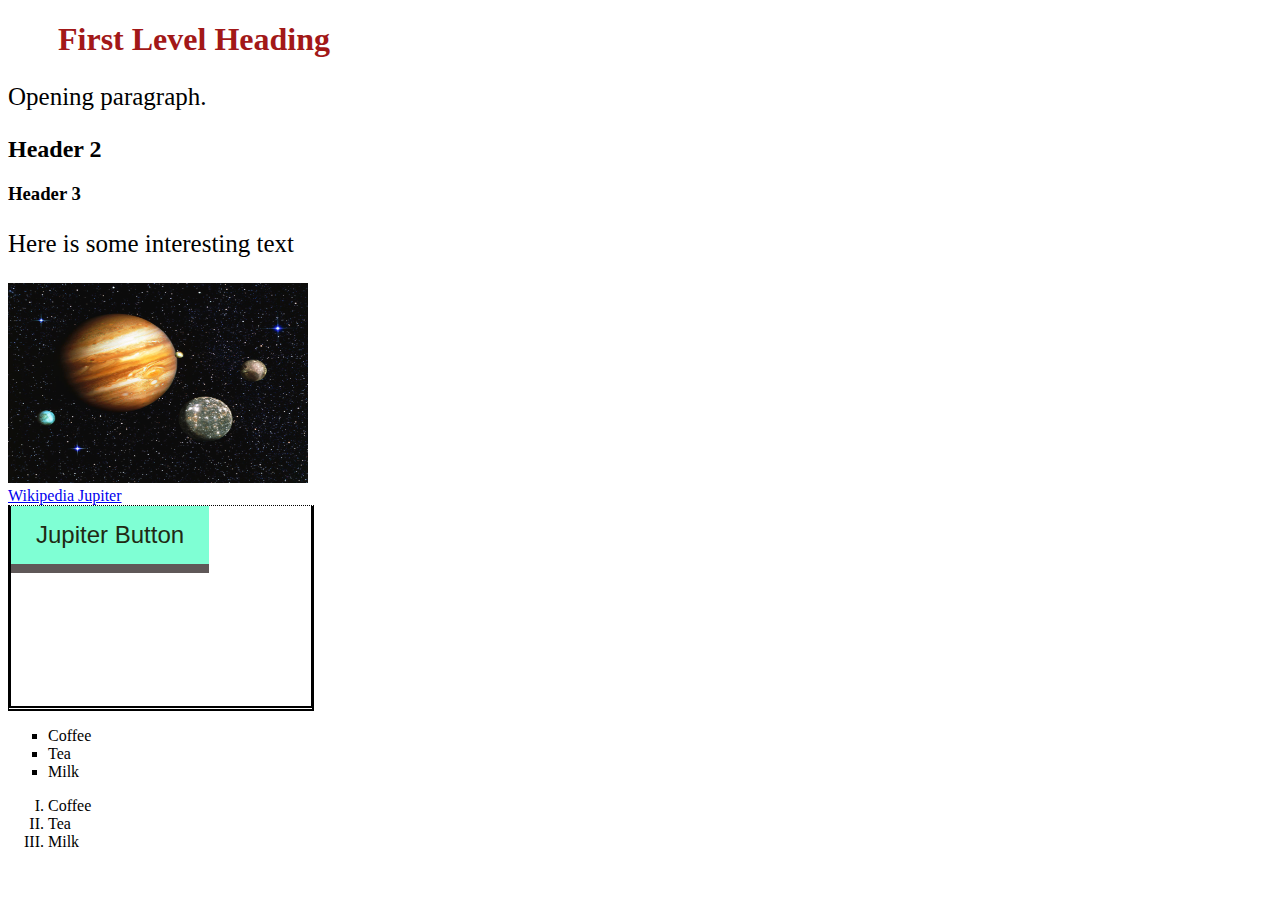
<file: public/index.html>
<!DOCTYPE html>
<html>
    <head>
        <title>Jupiter</title>
        <link rel = "stylesheet" type = "text/css" href = "CSS/styles.css">
        <script text = "type/javascript" src = "JS/main.js"></script>
    
    </head>
    <body>
        <h1>First Level Heading</h1>
        <p>Opening paragraph.</p>
        <h2>Header 2</h2>
        <h3>Header 3</h3>

        <p> Here is some interesting text</p>
        <img src="assets/jupiter.jpg" alt="Jupiter and moons" style="width: 300px; height: 200px">
        <br>
        <a href = "https://en.wikipedia.org/wiki/Jupiter">Wikipedia Jupiter</a>
        <br>

        <div class="buttons">
            <button onclick = myFunction()>Jupiter Button</button>
        </div>

        <ul style="list-style-type: square;">
            <li>Coffee</li>
            <li>Tea</li>
            <li>Milk</li>
        </ul>

        <ol type ="I">
            <li>Coffee</li>
            <li>Tea</li>
            <li>Milk</li>
        </ol>
    </body>
</html>
</file>
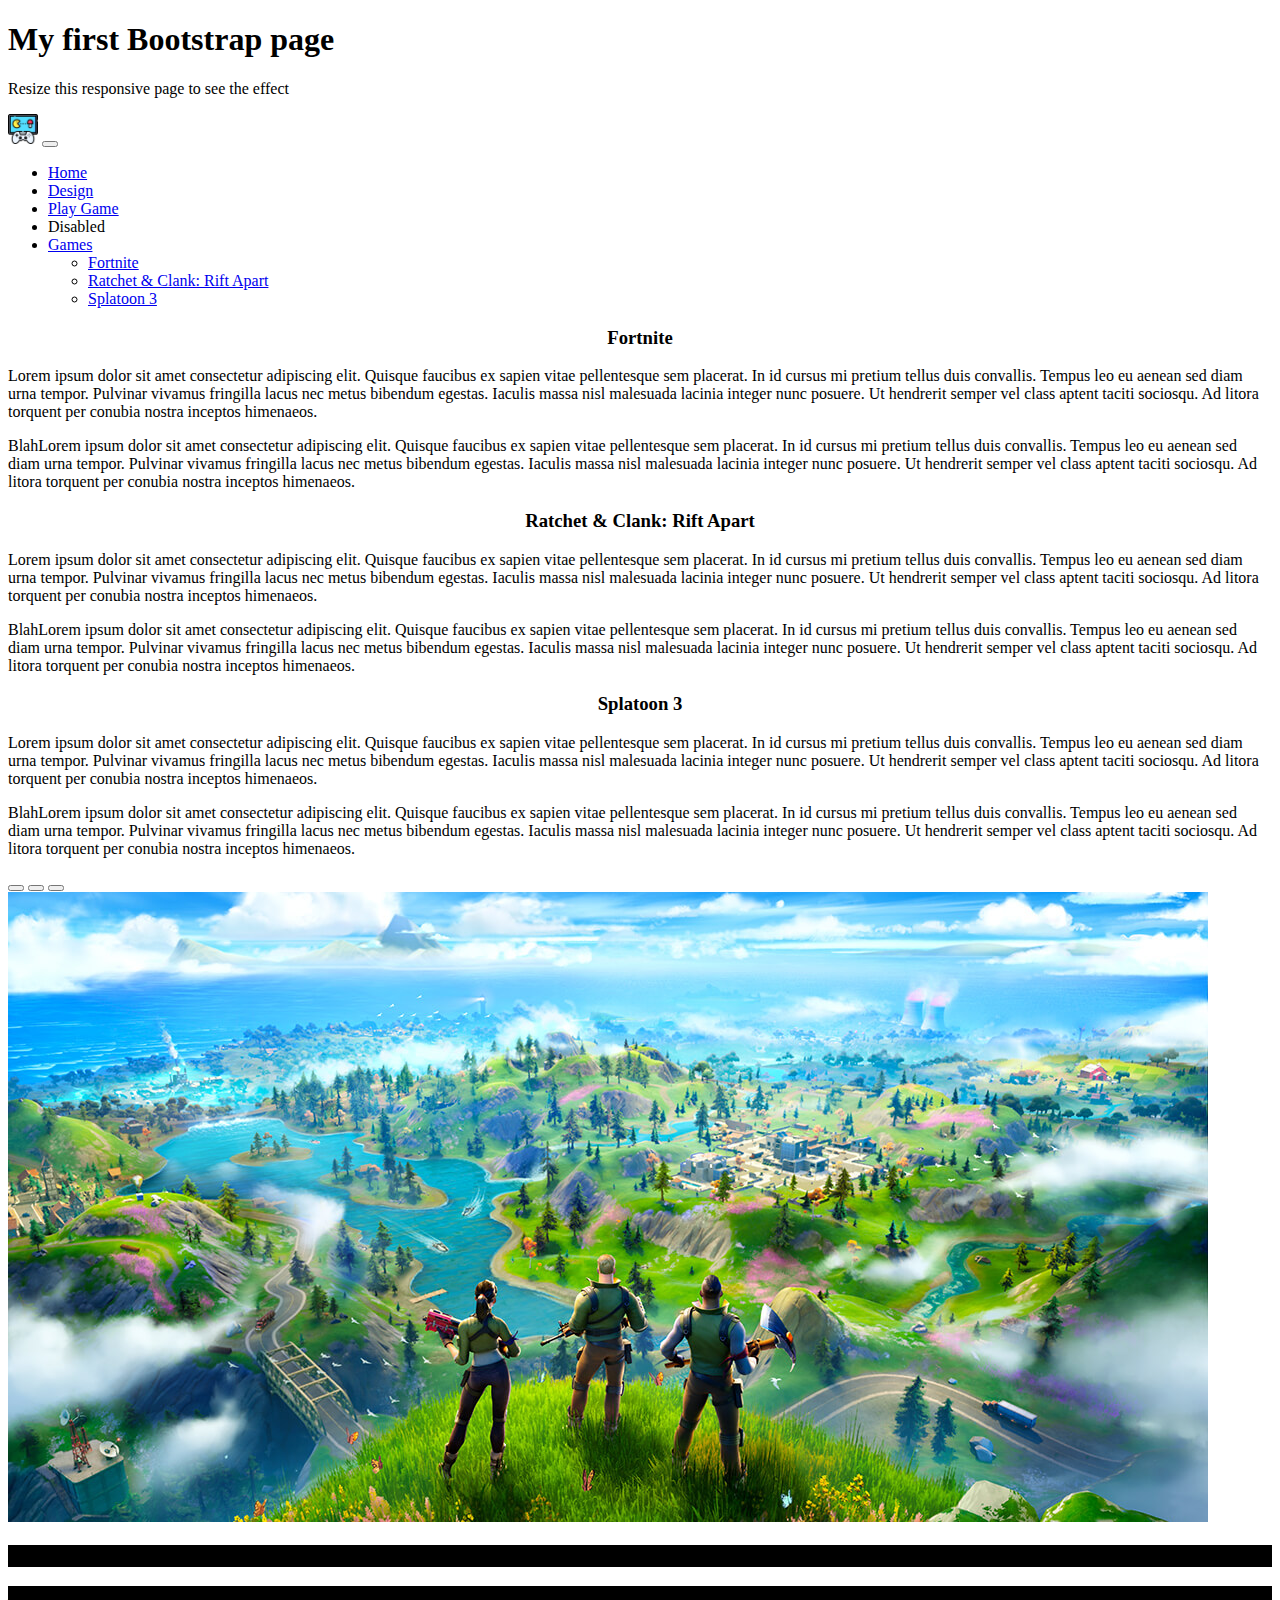
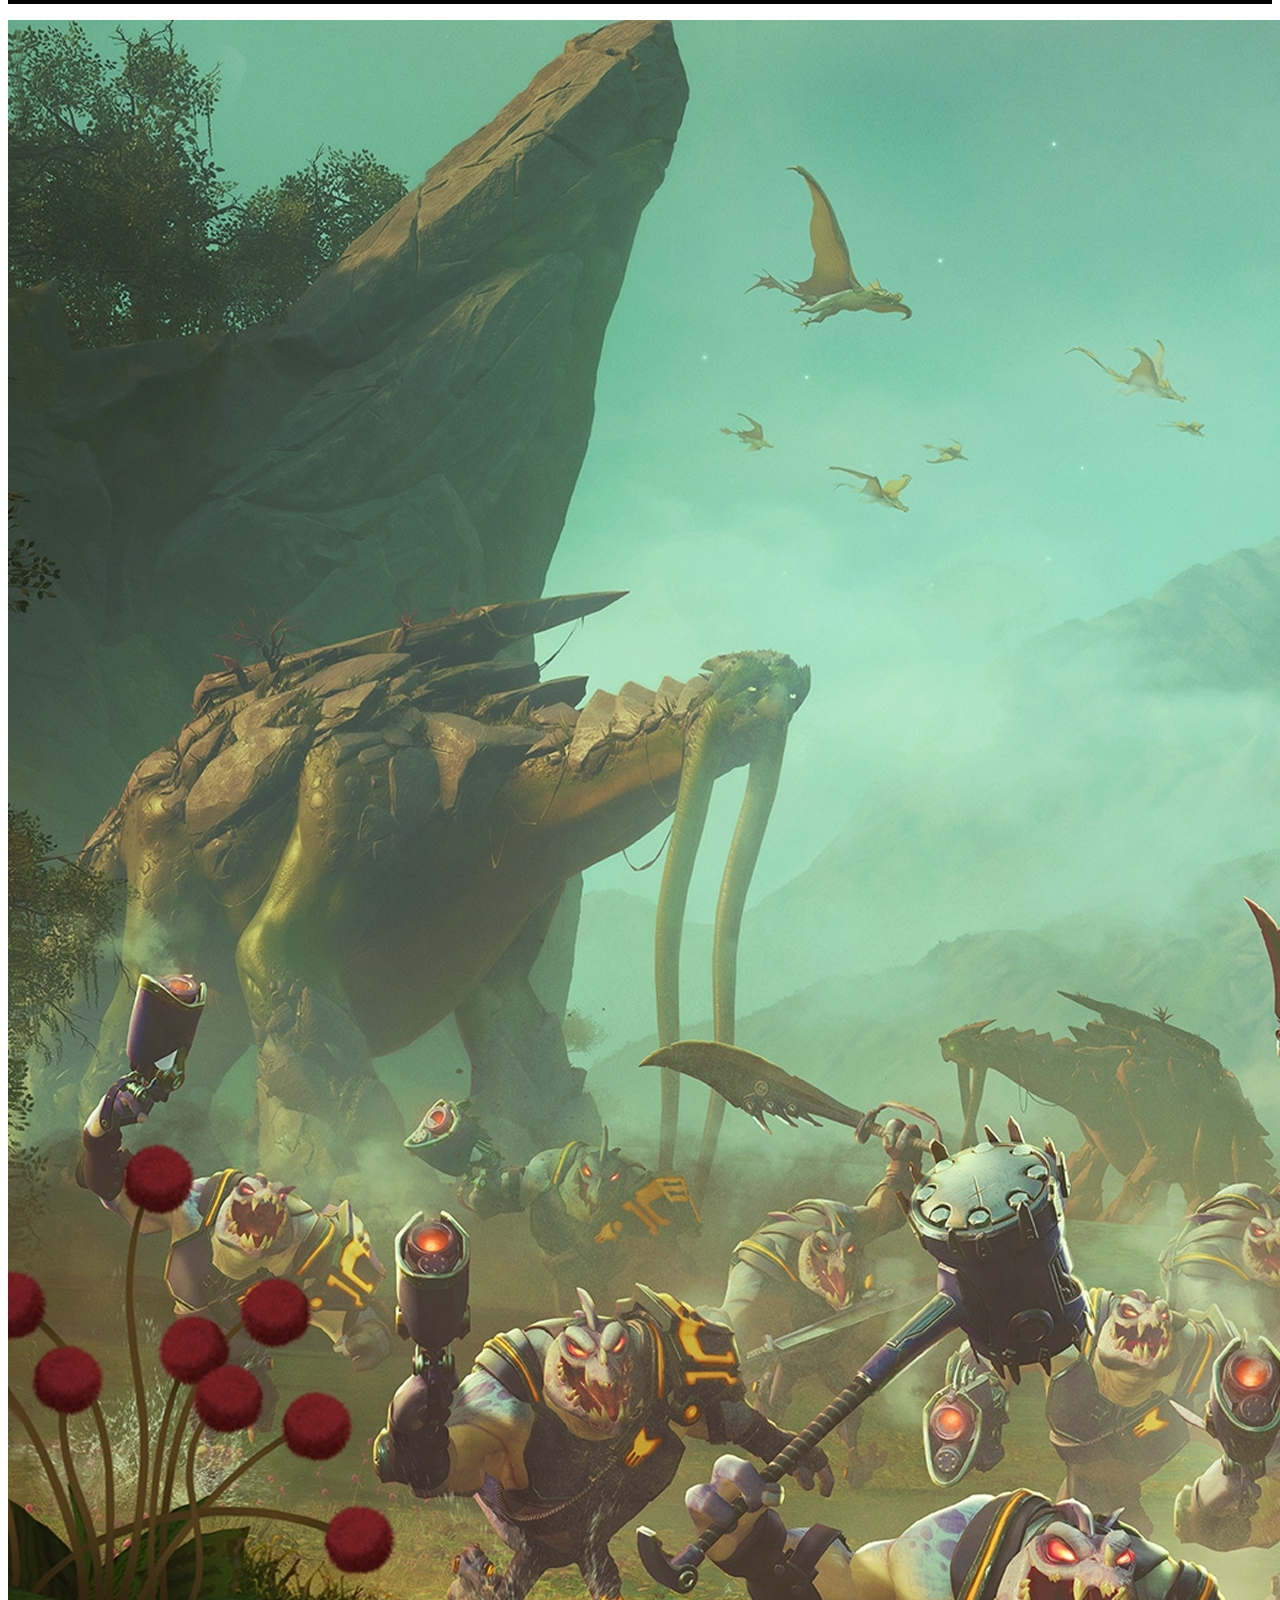
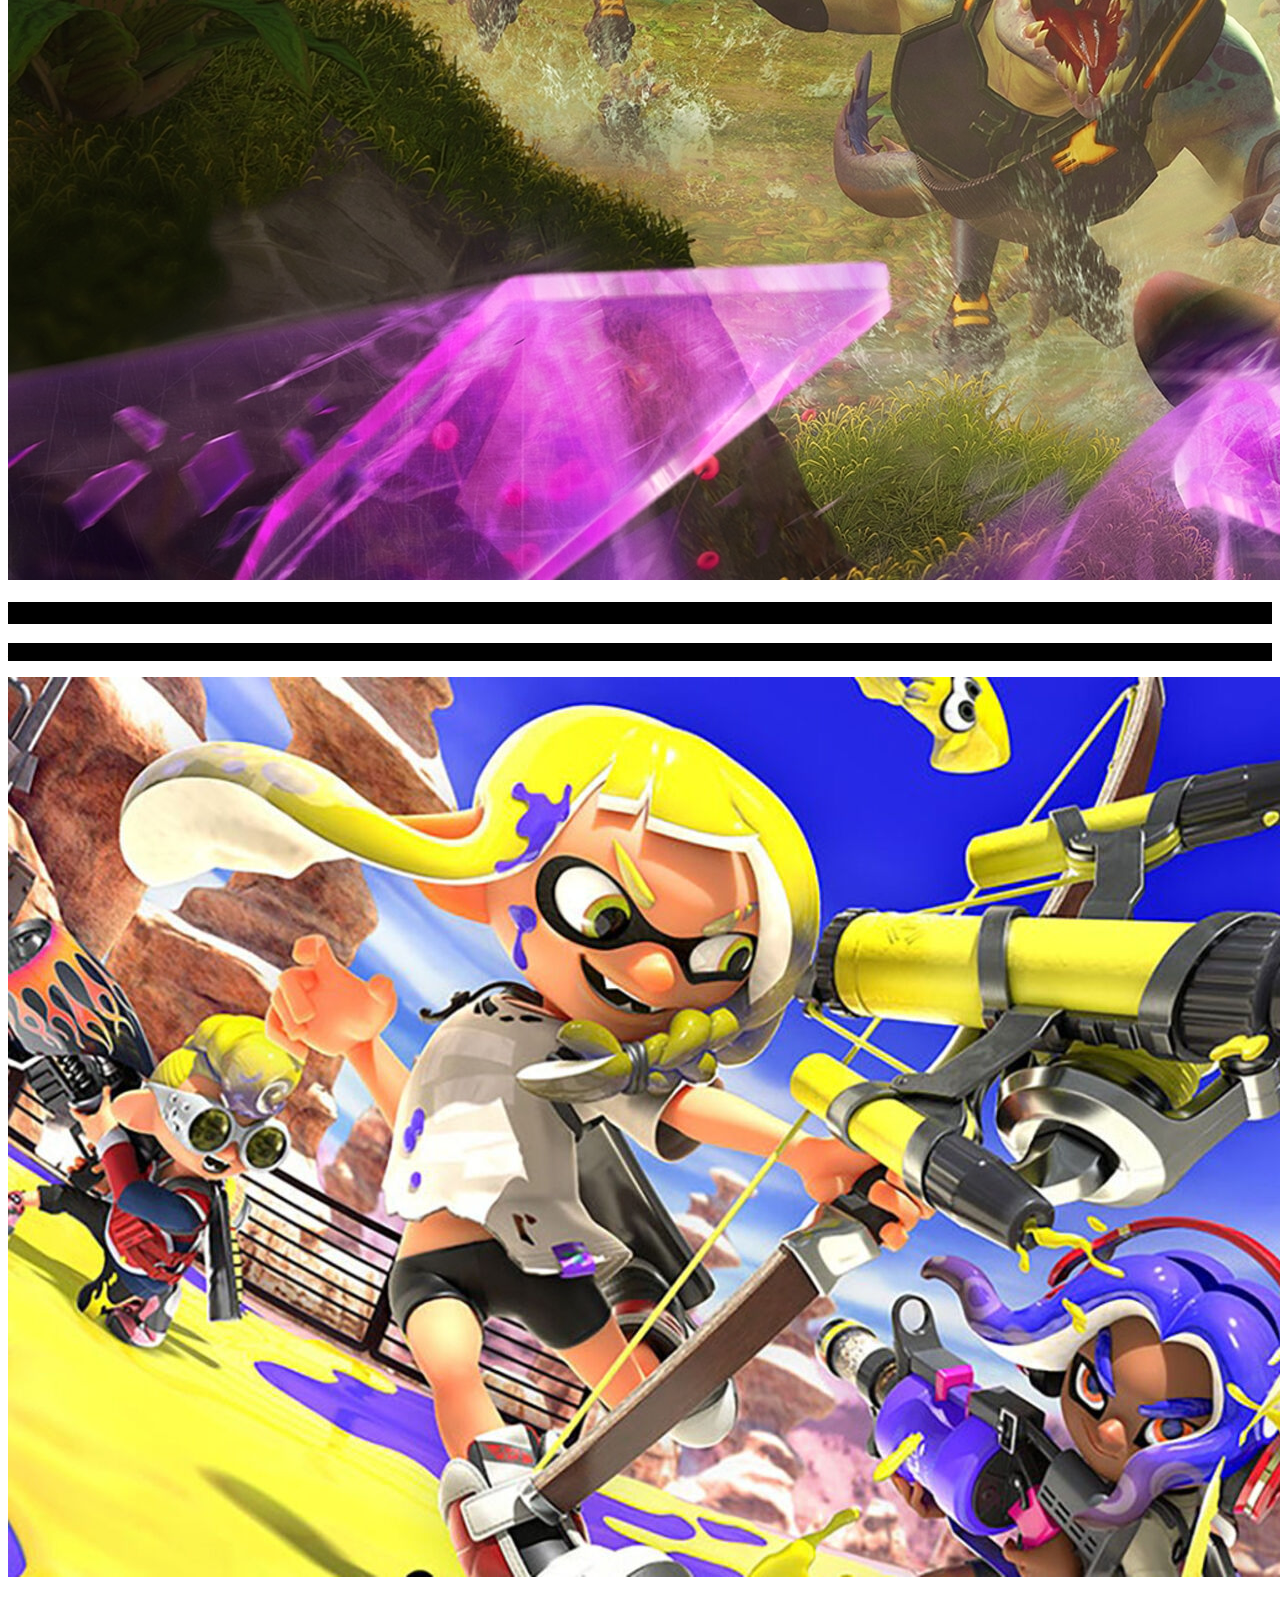
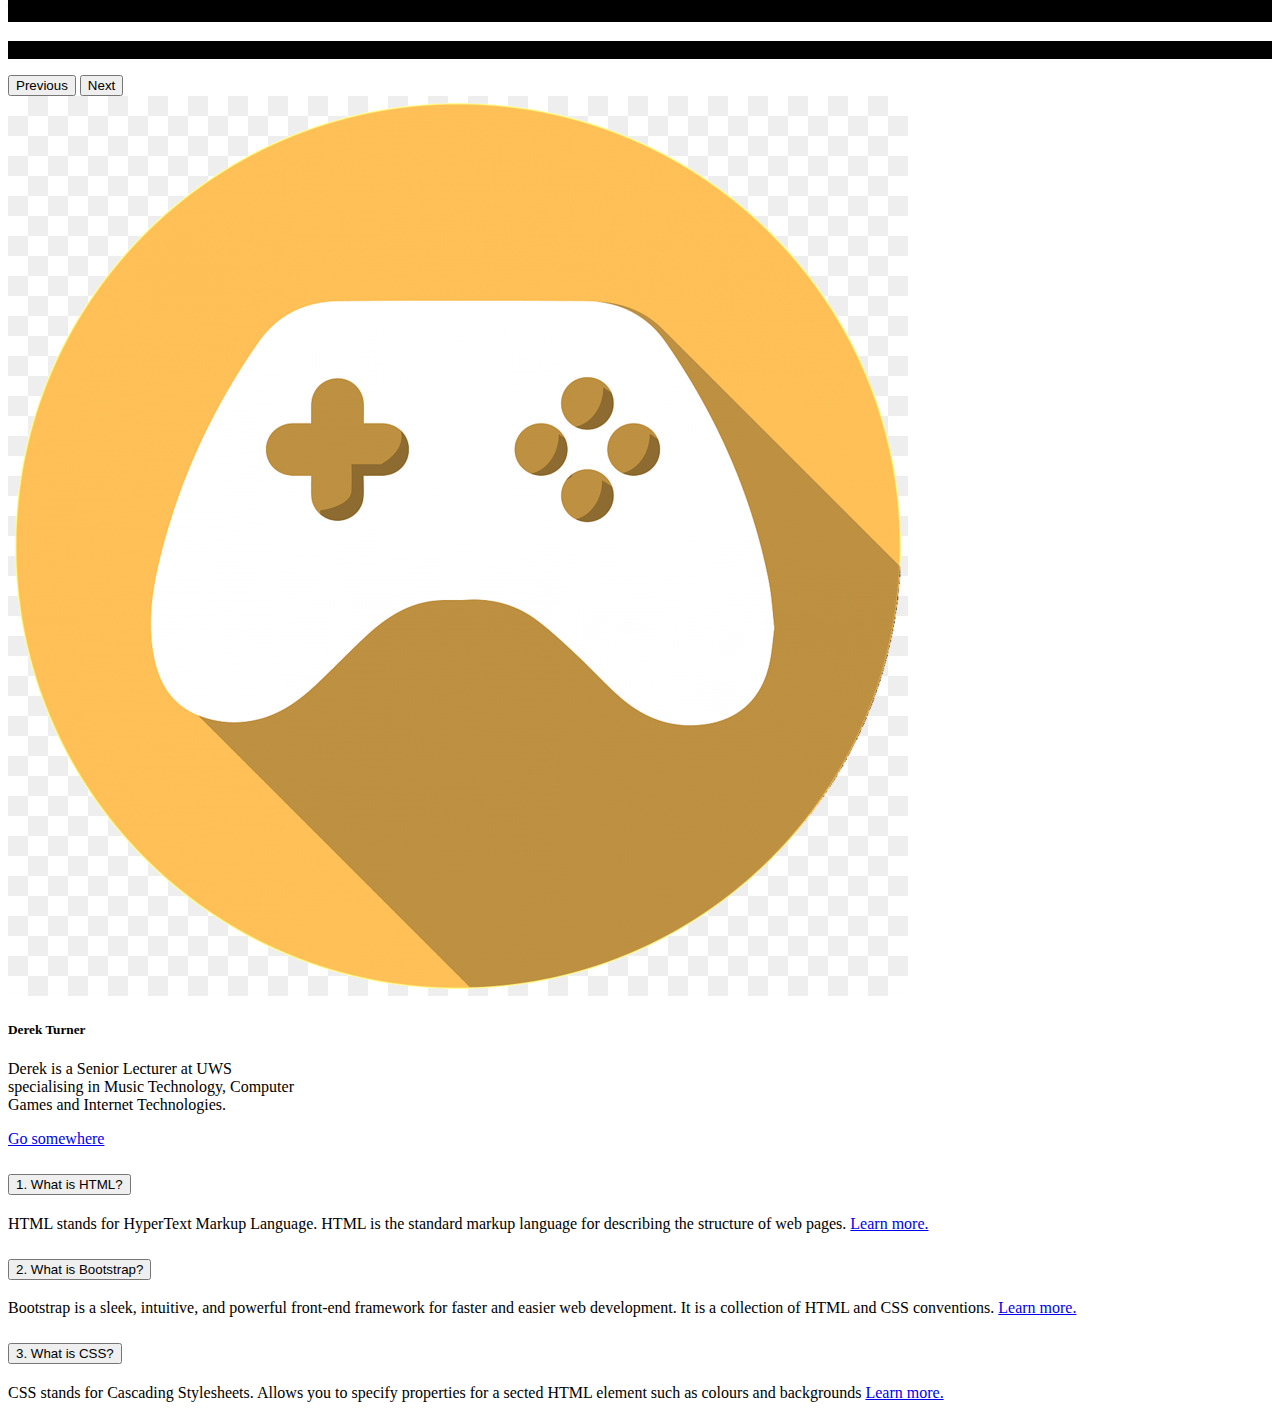
<file: week2/week3/public/index.html>
<!DOCTYPE html>
<head>
    <title>Bootstrap Demo</title>
    <link href="https://cdn.jsdelivr.net/npm/bootstrap@5.3.8/dist/css/bootstrap.min.css" rel="stylesheet" integrity="sha384-sRIl4kxILFvY47J16cr9ZwB07vP4J8+LH7qKQnuqkuIAvNWLzeN8tE5YBujZqJLB" crossorigin="anonymous">
    <script src="https://cdn.jsdelivr.net/npm/bootstrap@5.3.8/dist/js/bootstrap.bundle.min.js" integrity="sha384-FKyoEForCGlyvwx9Hj09JcYn3nv7wiPVlz7YYwJrWVcXK/BmnVDxM+D2scQbITxI" crossorigin="anonymous"></script>
</head>
<body>
<div class = "container-fluid py-5 text-start text-sm-center" >
<h1 class=" display-5 fw-bold" >My first Bootstrap page</h1>
<p class="col-md-8 fs-4">Resize this responsive page to see the effect</p>
</div>

  <nav class="navbar navbar-expand-xl navbar-dark bg-dark">
  <div class="container-fluid">
    <a class="navbar-brand" href="#"><img src="assets/icon.png" alt="logo" width = "30" height="30"></a>
    <button class="navbar-toggler" type="button" data-bs-toggle="collapse" data-bs-target="#navbarNav" aria-controls="navbarNav" aria-expanded="false" aria-label="Toggle navigation">
      <span class="navbar-toggler-icon"></span>
    </button>
    <div class="collapse navbar-collapse" id="navbarNav">
      <ul class="navbar-nav">
        <li class="nav-item">
          <a class="nav-link active" aria-current="page" href="#">Home</a>
        </li>
        <li class="nav-item">
          <a class="nav-link" href="#">Design</a>
        </li>
        <li class="nav-item">
          <a class="nav-link" href="#">Play Game</a>
        </li>
        <li class="nav-item">
          <a class="nav-link disabled" aria-disabled="true">Disabled</a>
        </li>
        <li class="nav-item dropdown">
            <a class="nav-link dropdown-toggle" href="#" id="navbarDropdownMenuLink" role="button" data-bs-toggle="dropdown" aria-expanded="false">
              Games
            </a>
            <ul class="dropdown-menu" aria-labelledby="navbarDropdownMenuLink">
              <li><a class="dropdown-item" href="#">Fortnite</a></li>
              <li><a class="dropdown-item" href="#">Ratchet & Clank: Rift Apart</a></li>
              <li><a class="dropdown-item" href="#">Splatoon 3</a></li>
            </ul>
          </li>
      </ul>
    </div>
  </div>
</nav>
<div class = "container-fluid mt-3">
    <div class = "row">
        <div class = "col-sm-4">
            <h3 style = "text-align: center;">Fortnite</h3>
            <p>Lorem ipsum dolor sit amet consectetur adipiscing elit. Quisque faucibus ex sapien vitae pellentesque sem placerat. In id cursus mi pretium tellus duis convallis. Tempus leo eu aenean sed diam urna tempor. Pulvinar vivamus fringilla lacus nec metus bibendum egestas. Iaculis massa nisl malesuada lacinia integer nunc posuere. Ut hendrerit semper vel class aptent taciti sociosqu. Ad litora torquent per conubia nostra inceptos himenaeos.</p>
            <p>BlahLorem ipsum dolor sit amet consectetur adipiscing elit. Quisque faucibus ex sapien vitae pellentesque sem placerat. In id cursus mi pretium tellus duis convallis. Tempus leo eu aenean sed diam urna tempor. Pulvinar vivamus fringilla lacus nec metus bibendum egestas. Iaculis massa nisl malesuada lacinia integer nunc posuere. Ut hendrerit semper vel class aptent taciti sociosqu. Ad litora torquent per conubia nostra inceptos himenaeos.</p>
        </div>
        <div class = "col-sm-4">
            <h3 style = "text-align: center;">Ratchet & Clank: Rift Apart</h3>
            <p>Lorem ipsum dolor sit amet consectetur adipiscing elit. Quisque faucibus ex sapien vitae pellentesque sem placerat. In id cursus mi pretium tellus duis convallis. Tempus leo eu aenean sed diam urna tempor. Pulvinar vivamus fringilla lacus nec metus bibendum egestas. Iaculis massa nisl malesuada lacinia integer nunc posuere. Ut hendrerit semper vel class aptent taciti sociosqu. Ad litora torquent per conubia nostra inceptos himenaeos.</p>
            <p>BlahLorem ipsum dolor sit amet consectetur adipiscing elit. Quisque faucibus ex sapien vitae pellentesque sem placerat. In id cursus mi pretium tellus duis convallis. Tempus leo eu aenean sed diam urna tempor. Pulvinar vivamus fringilla lacus nec metus bibendum egestas. Iaculis massa nisl malesuada lacinia integer nunc posuere. Ut hendrerit semper vel class aptent taciti sociosqu. Ad litora torquent per conubia nostra inceptos himenaeos.</p>
        </div>
        <div class = "col-sm-4"> 
            <h3 style = "text-align: center;">Splatoon 3</h3>
            <p>Lorem ipsum dolor sit amet consectetur adipiscing elit. Quisque faucibus ex sapien vitae pellentesque sem placerat. In id cursus mi pretium tellus duis convallis. Tempus leo eu aenean sed diam urna tempor. Pulvinar vivamus fringilla lacus nec metus bibendum egestas. Iaculis massa nisl malesuada lacinia integer nunc posuere. Ut hendrerit semper vel class aptent taciti sociosqu. Ad litora torquent per conubia nostra inceptos himenaeos.</p>
            <p>BlahLorem ipsum dolor sit amet consectetur adipiscing elit. Quisque faucibus ex sapien vitae pellentesque sem placerat. In id cursus mi pretium tellus duis convallis. Tempus leo eu aenean sed diam urna tempor. Pulvinar vivamus fringilla lacus nec metus bibendum egestas. Iaculis massa nisl malesuada lacinia integer nunc posuere. Ut hendrerit semper vel class aptent taciti sociosqu. Ad litora torquent per conubia nostra inceptos himenaeos.</p>
        </div>
    </div>
</div>

<div id="carouselExampleCaptions" class="carousel slide">
  <div class="carousel-indicators">
    <button type="button" data-bs-target="#carouselExampleCaptions" data-bs-slide-to="0" class="active" aria-current="true" aria-label="Slide 1"></button>
    <button type="button" data-bs-target="#carouselExampleCaptions" data-bs-slide-to="1" aria-label="Slide 2"></button>
    <button type="button" data-bs-target="#carouselExampleCaptions" data-bs-slide-to="2" aria-label="Slide 3"></button>
  </div>
  <div class="carousel-inner">
    <div class="carousel-item active">
      <img src="assets/fortnite.jpg" class="d-block w-100" alt="Fortnite image">
      <div class="carousel-caption d-none d-md-block">
        <h3 style = "background-color: black;">Fortnite</h3>
        <p style = "background-color: black;">A game by Epic Games!.</p>
      </div>
    </div>
    <div class="carousel-item">
      <img src="assets/ratchetandclank.jpg" class="d-block w-100" alt="Ratchet & Clank">
      <div class="carousel-caption d-none d-md-block">
        <h3 style = "background-color: black;">Ratchet & Clank</h5>
        <p style = "background-color: black;">A game by insomniac games!</p>
      </div>
    </div>
    <div class="carousel-item">
      <img src="assets/splatoon3.jpg" class="d-block w-100" alt="Splatoon 3">
      <div class="carousel-caption d-none d-md-block">
        <h3 style = "background-color: black;">TSplatoon 3</h5>
        <p style = "background-color: black;">A game by Nintendo.</p>
      </div>
    </div>
  </div>
  <button class="carousel-control-prev" type="button" data-bs-target="#carouselExampleCaptions" data-bs-slide="prev">
    <span class="carousel-control-prev-icon" aria-hidden="true"></span>
    <span class="visually-hidden">Previous</span>
  </button>
  <button class="carousel-control-next" type="button" data-bs-target="#carouselExampleCaptions" data-bs-slide="next">
    <span class="carousel-control-next-icon" aria-hidden="true"></span>
    <span class="visually-hidden">Next</span>
  </button>
</div>

<div class="card" style="width: 18rem;">
  <img src="assets/icon.jpg" class="card-img-top" alt="profile Pic">
  <div class="card-body">
    <h5 class="card-title">Derek Turner</h5>
    <p class="card-text">Derek is a Senior Lecturer at UWS specialising in Music Technology, Computer Games and Internet Technologies.</p>
    <a href="https://bbc.co.uk" class="btn btn-primary">Go somewhere</a>
  </div>
</div>

<div class="accordion" id="accordionExample">
  <div class="accordion-item">
    <h2 class="accordion-header">
      <button class="accordion-button" type="button" data-bs-toggle="collapse" data-bs-target="#collapseOne" aria-expanded="true" aria-controls="collapseOne">
        1. What is HTML?
      </button>
    </h2>
    <div id="collapseOne" class="accordion-collapse collapse show" data-bs-parent="#accordionExample">
      <div class="accordion-body">
       <div class="card-body">
            <p>HTML stands for HyperText Markup Language. HTML is the standard markup language for describing the structure of web pages. 
                <a href="https://www.tutorialrepublic.com/html-tutorial/" target="_blank">Learn more.</a></p>
        </div>
      </div>
    </div>
  </div>
  <div class="accordion-item">
    <h2 class="accordion-header">
      <button class="accordion-button collapsed" type="button" data-bs-toggle="collapse" data-bs-target="#collapseTwo" aria-expanded="false" aria-controls="collapseTwo">
        2. What is Bootstrap?
      </button>
    </h2>
    <div id="collapseTwo" class="accordion-collapse collapse" data-bs-parent="#accordionExample">
      <div class="accordion-body">
       <div class="card-body">
            <p>Bootstrap is a sleek, intuitive, and powerful front-end framework for faster and easier web development. It is a  collection of HTML and CSS conventions.
                <a href="https://www.tutorialrepublic.com/twitter-bootstrap-tutorial/" target="_blank">Learn more.</a></p>
        </div>
      </div>
    </div>
  </div>
  <div class="accordion-item">
    <h2 class="accordion-header">
      <button class="accordion-button collapsed" type="button" data-bs-toggle="collapse" data-bs-target="#collapseThree" aria-expanded="false" aria-controls="collapseThree">
        3. What is CSS?
      </button>
    </h2>
    <div id="collapseThree" class="accordion-collapse collapse" data-bs-parent="#accordionExample">
      <div class="accordion-body">
       <div class="card-body">
            <p>CSS stands for Cascading Stylesheets. Allows you to specify properties for a sected HTML element such as colours and backgrounds
                <a href="https://www.tutorialrepublic.com/css-tutorial/" target="_blank">Learn more.</a></p>
        </div>
      </div>
    </div>
  </div>
</div>

</body>
</file>
<file: public/CSS/styles.css>
h1{
    color: #a21818;
    margin-left: 50px;
}

p {
    font-size: 25px
}

div.buttons{
    width: 300px; 
    height: 200px;
    border-style: dotted solid double;
    border-width: thin medium thick;
}

button {
    display: inline-block;
    padding: 15px 25px;
    font-size: 24px;
    cursor: pointer;
    text-align: center;
    text-decoration: none;
    outline: none;
    color:rgb(31, 42, 19);
    background-color: aquamarine;
    border: none;
    border-radius:15;
    box-shadow: 0 9px #5f5858
}

button:hover {
    background-color: rgb(28, 68, 35);
}

button:active {
    background-color: rgb(28, 68, 35);
    box-shadow: 0 5px  #393535;
    transform : translate(4px)
}
</file>
